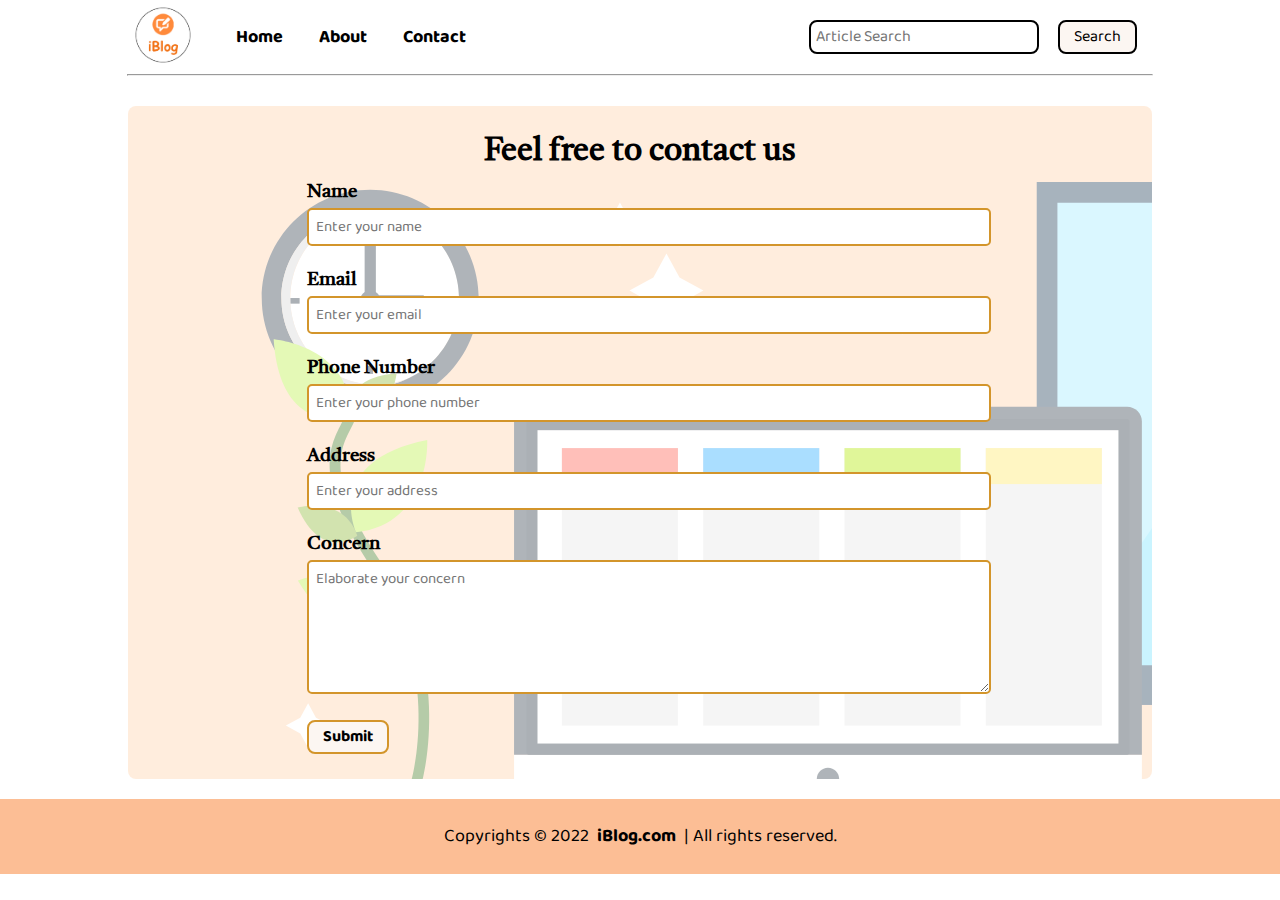
<file: contact.html>
<!DOCTYPE html>
<html lang="en">

<head>
    <meta charset="UTF-8">
    <meta http-equiv="X-UA-Compatible" content="IE=edge">
    <meta name="viewport" content="width=device-width, initial-scale=1.0">
    <link rel="stylesheet" href="./css/style.css">
    <link rel="stylesheet" href="./css/utils.css">
    <link rel="stylesheet" href="./css/contact.css">
    <link rel="stylesheet" href="./css/mobile.css">
    <link rel="shortcut icon" href="./img/logo.png" type="image/x-icon">
    <title>iBlog - Contact</title>
</head>

<body>
    <nav>
        <div class="right">
            <div class="logo">
                <a href="./index.html"><img src="./img/logo.png" alt=""></a>
            </div>
            <ul>
                <li><a href="./index.html">Home</a></li>
                <li><a href="./about.html">About</a></li>
                <li><a href="#">Contact</a></li>
            </ul>
        </div>
        <div class="left">
            <form action="./search.html" method="get">
            <input type="text" placeholder="Article Search" name="query">
            <button class="btn">Search</button>
        </form>
        </div>
    </nav>
    <hr class=" w-80 mx-2">

    <div class="content-contact w-80 m-auto">
        <div class="contact-content">
            <div class="cont1">
                <h1>Feel free to contact us</h1>
                <div>
                    <label for="name">Name </label>
                    <input type="text" id="name" placeholder="Enter your name">
                </div>
                <div>
                    <label for="mail">Email</label>
                    <input type="email" id="mail" placeholder="Enter your email">
                </div>
                <div>
                    <label for="phone"> Phone Number </label>
                    <input type="number" id="phone" placeholder="Enter your phone number">
                </div>
                <div>
                    <label for="address">Address </label>
                    <input type="text" id="address" placeholder="Enter your address">
                </div>
                <div>
                    <label for="text">Concern</label>
                    <textarea name="text" id="text" cols="10" rows="5" placeholder="Elaborate your concern"></textarea>
                </div>
                <button class="contact-btn">Submit</button>
            </div>
        </div>
    </div>

    <footer>
        Copyrights &copy; 2022 &nbsp; <b><a href="#">iBlog.com</a></b> &nbsp; | All rights reserved.
    </footer>
</body>

</html>
</file>
<file: css/style.css>
*{
    margin: 0;
    padding: 0;
}
html{
    scroll-behavior: smooth;
}
nav{
    /* background-color: red; */
    width: 80vw;
    /* height: 85px; */
    margin: auto;
    display: flex;
    justify-content: space-between;
    align-items: center;
}
nav .right{
    display: flex;
    align-items: center;
}
nav .logo img{
    width: 70px;
}
nav ul{
    display: flex;
    list-style: none;
    margin: 0px 20px;
}
nav ul li a{
    text-decoration: none;
    font-family: var(--font1);
    padding: 0px 18px;
    font-size: 18px;
    color:black;
    font-weight: bold;
}
nav ul li a:hover{
    transition: all 0.2s ease-in;
    color: var(--main-color);
}
.left input{
    font-size: 16px;
    padding: 2px 5px;
    border: 2px solid black;
    border-radius: 8px;
    font-family: var(--font1);
    outline: none;
    cursor:text;
}
.left .btn{
    padding: 2px 14px;
    font-size: 16px;
    border: 2px solid black;
    color: black;
    font-weight: 400;
    border-radius: 8px;
    margin: 0px 15px;
    cursor: pointer;
    font-family: var(--font1);
    background-color: #fcf6f2;
}
.left .btn:hover{
    transition: all 0.3s ease-in;
    background-color:#fcbe95;
    
}
.content{
    position: relative;
}
.content::before{
    content: '';
    position: absolute;
    background-image: url('../img/11.svg');
    width: 100%;
    height: 100%;
    opacity: 0.4;
    z-index: -1;
    border-radius: 8px;
}
.main-content{
    display: flex;
    align-items: center;
    justify-content: center;
    padding: 35px 25px;
}
.main-content .cont1{
    padding: 25px 35px;
}
.main-content .cont1 h1{
    font-family: var(--font2);
}
.main-content .cont1 p{
    font-family: var(--font1);
    padding-top: 20px;
}
.main-content .cont2 img{
    border-radius: 50%;
    width: 290px;
    border: 2px solid black;
    height: 290px;
    margin-top: 25px;
}
.feature{
    background-color: rgb(236, 239, 245);
    border-radius: 8px;
    position: relative;
}
.year{
    display: block;
    position: absolute;
    right: 17%;
    top: 10%;
}
.year div{
    font-size: 20px;
    font-family: var(--font1);
}
.year p{
    font-weight: 600;
    font-size: 26px;
    font-family: var(--font2);
}
.year label ,input{
    cursor: pointer;
}

.main{
    display: flex;
    align-items: center;
    padding:8px 30px;
}
.feature .feature-img  img{
    width: 250px;
   
}
.feature h1{
    padding: 10px 15px;
    font-family: serif;
}
.feature-text{
    cursor: pointer;
    width: 30vw;
    font-family: var(--font1);
    padding-left: 22px;
    font-size: 15px;
}
.feature-text .author,.time{
    padding-top: 3px;
}
footer{
    height: 75px;
    background-color: #fcbe95;
    display: flex;
    justify-content: center;
    align-items: center;
    margin-top: 20px;
    font-size: 18px;
    font-family: var(--font1);
}
footer a{
    text-decoration: none;
    color: black;
}
</file>
<file: css/utils.css>
@import url('https://fonts.googleapis.com/css2?family=Akaya+Telivigala&family=Baloo+Bhai+2&family=Slabo+27px&family=Source+Sans+Pro:wght@200&family=Tiro+Tamil&family=Varela+Round&family=Zilla+Slab:wght@300&display=swap');
@import url('https://fonts.googleapis.com/css2?family=Akaya+Telivigala&family=Baloo+Bhai+2&family=Slabo+27px&family=Source+Sans+Pro:wght@200&family=Tiro+Devanagari+Hindi&family=Tiro+Tamil&family=Varela+Round&family=Zilla+Slab:wght@300&display=swap');
:root{
    --font1:'Baloo Bhai 2', cursive;
    --main-color:#ff8b3d;
    --font2:'Tiro Devanagari Hindi', serif;
}
.w-80{
    width: 80vw;
}
.w-70{
    width: 65vw;
}
.m-auto{
    margin: auto;
}
.mx-2{
    margin: auto;
    margin-bottom:30px;
}
.m-top{
    margin: auto;
    margin-top:30px; 
}
</file>
<file: css/contact.css>
.content-contact{
    position: relative;
}
.content-contact::before{
    content: '';
    position: absolute;
    background-image: url('../img/11.svg');
    width: 100%;
    height: 100%;
    opacity: 0.4;
    z-index: -1;
    border-radius: 8px;
}

.contact-content .cont1{
    margin: auto;
    width:65%;
    padding: 25px 0px;
}
.contact-content .cont1 h1{
    font-family: var(--font2);
    text-align: center;
    margin-bottom: 6px;
}
.contact-content label {
    font-weight: 700;
    display: block;
    font-size: 19px;
    display: block;
    margin-bottom: 3px;
    font-family: var(--font2);
}
.contact-content input, textarea{
    outline: none;
    width: 100%;
    padding: 5px 7px;
    font-size: 15px;
    font-family: var(--font1);
    border: 2px solid rgb(211, 149, 43);
    border-radius: 5px;
    margin-bottom: 22px;
}

.contact-btn{
    padding: 2px 14px;
    font-size: 16px;
    border: 2px solid rgb(211, 149, 43);
    color: black;
    font-weight: 700;
    border-radius: 8px;
    cursor: pointer;
    font-family: var(--font1);
    background-color: #fcf6f2;
}
.contact-btn:hover{
    transition: all 0.3s ease-in;
    background-color:#fcbe95;  
}
</file>
<file: css/mobile.css>
@media screen and (max-width:980px) {
    .cont2 img {
        display: none;
    }

    nav {
        flex-direction: column;
        margin-bottom: 23px;
    }

    nav .right {
        flex-direction: column;
        display: flex;
        align-items: center;
    }

    nav .left form {
        display: flex;
        align-items: center;
        flex-direction: column;
    }

    nav .left form input {
        width: 60vw;
    }

    nav .left form .btn {
        width: 50vw;
        margin-top: 10px;
    }

    .feature .feature-img img {
        width: 70vw;
    }

    .main {
        flex-direction: column;
    }

    .feature-text {
        width: 70vw;
        text-align: center;
    }

    .year {
        display: flex;
        left: 2%;
        top: 0.5%;
    }

    .year div {
        margin: 0px 5px;
        font-size: 12px;
    }

    .year p {
        font-size: 15px;
    }

    .feature h1 {
        padding-top: 47px;
    }

    footer {
        padding-top: 35px;
        display: block;
        text-align: center;
    }
    .about-fea{
    align-items: center;
    flex-direction: column;
    text-align: center;
    }
    .cmain{
        width: 94%;
    }
    .cfeature .cfeature-img img {
        width: 80%;
    }
}
</file>
